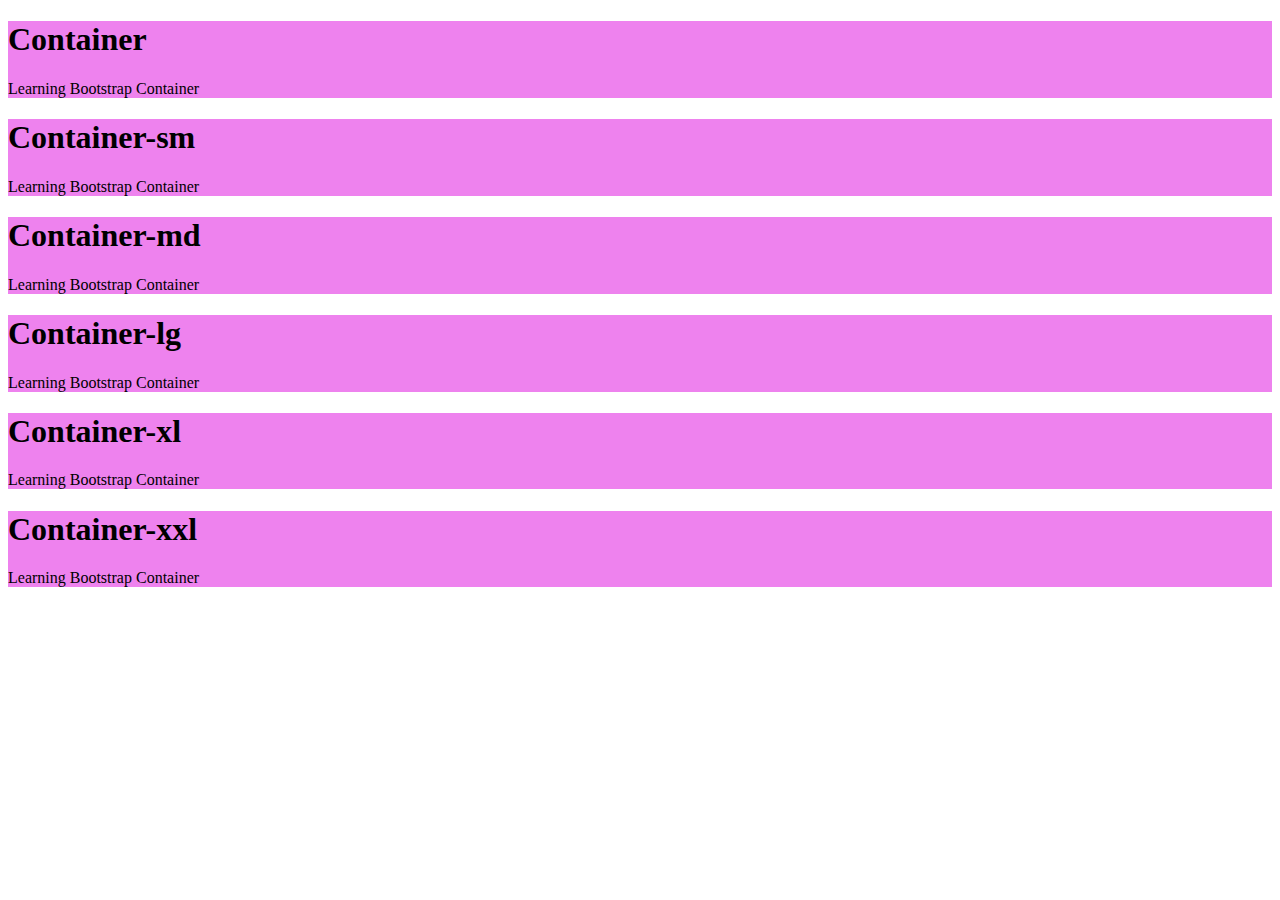
<file: container/index.html>
<!DOCTYPE html>
<html lang="en">
<head>
    <meta charset="UTF-8">
    <meta name="viewport" content="width=device-width, initial-scale=1.0">
    <title>Container</title>
    <link rel="stylesheet" href="style.css">
     <!-- Bootstrap CDN Css-->
     <link href="https://cdn.jsdelivr.net/npm/bootstrap@5.3.1/dist/css/bootstrap.min.css" rel="stylesheet" integrity="sha384-4bw+/aepP/YC94hEpVNVgiZdgIC5+VKNBQNGCHeKRQN+PtmoHDEXuppvnDJzQIu9" crossorigin="anonymous">
</head>
<body>
    <div class="container">
        <h1>Container</h1>
        <p>Learning Bootstrap Container</p>
    </div>

    <div class="container-sm">
        <h1>Container-sm</h1>
        <p>Learning Bootstrap Container</p>
    </div>
   
    <div class="container-md">
        <h1>Container-md</h1>
        <p>Learning Bootstrap Container</p>
    </div>

    <div class="container-lg">
        <h1>Container-lg</h1>
        <p>Learning Bootstrap Container</p>
    </div>

    <div class="container-xl">
        <h1>Container-xl</h1>
        <p>Learning Bootstrap Container</p>
    </div>

    <div class="container-xxl">
        <h1>Container-xxl</h1>
        <p>Learning Bootstrap Container</p>
    </div>

    <!-- Bootstrap CDN Js -->
    <script src="https://cdn.jsdelivr.net/npm/bootstrap@5.3.1/dist/js/bootstrap.bundle.min.js" integrity="sha384-HwwvtgBNo3bZJJLYd8oVXjrBZt8cqVSpeBNS5n7C8IVInixGAoxmnlMuBnhbgrkm" crossorigin="anonymous"></script>
</body>
</html>
</file>
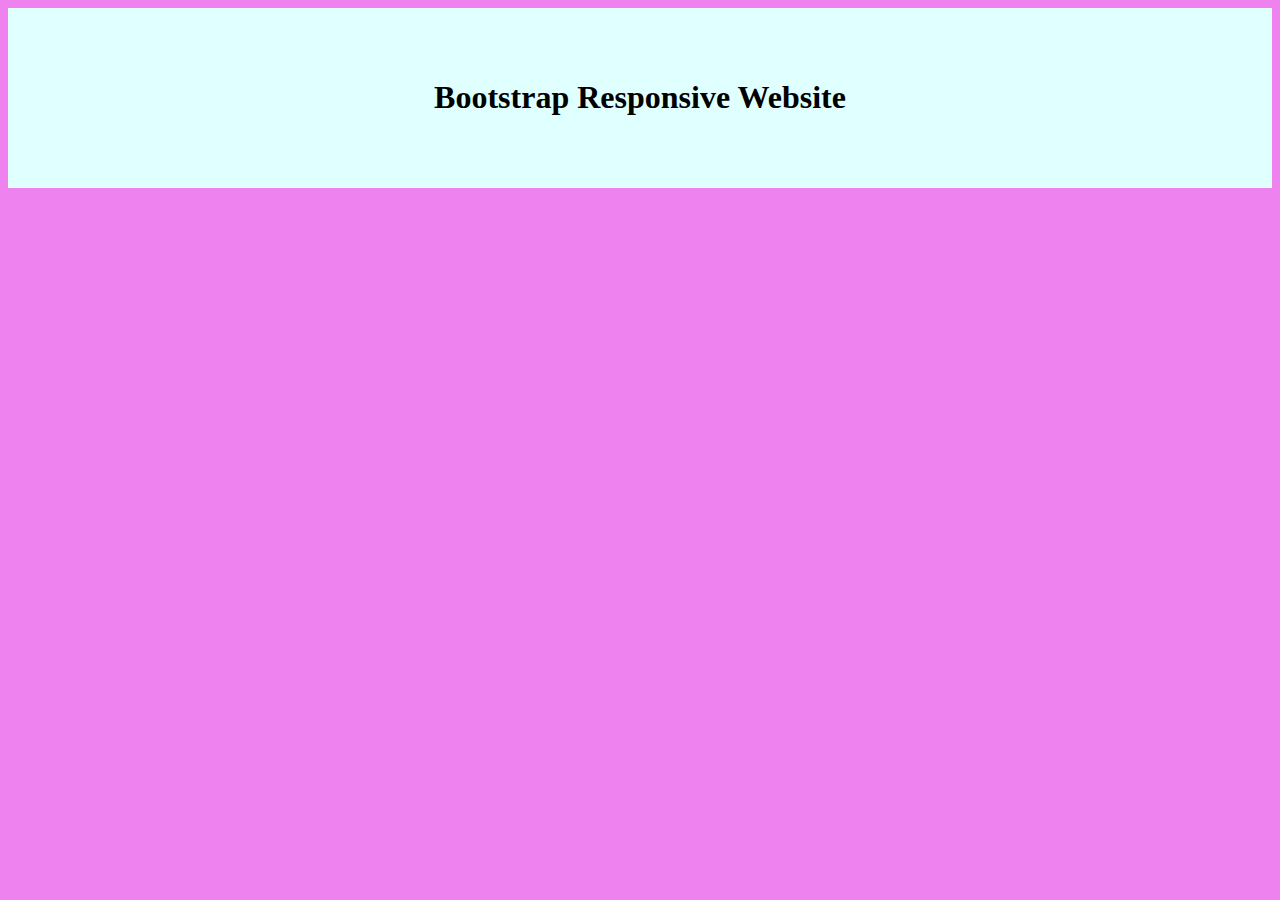
<file: container/example.html>
<!DOCTYPE html>
<html lang="en">
<head>
    <meta charset="UTF-8">
    <meta name="viewport" content="width=device-width, initial-scale=1.0">
    <title>Document</title>
     <!-- Bootstrap CDN Css-->
     <link href="https://cdn.jsdelivr.net/npm/bootstrap@5.3.1/dist/css/bootstrap.min.css" rel="stylesheet" integrity="sha384-4bw+/aepP/YC94hEpVNVgiZdgIC5+VKNBQNGCHeKRQN+PtmoHDEXuppvnDJzQIu9" crossorigin="anonymous">
     <link rel="stylesheet" href="example.css">
</head>
<body>
    <div class="container pg50">
        <h1>Bootstrap Responsive Website</h1>
    </div>

     <!-- Bootstrap CDN Js -->
     <script src="https://cdn.jsdelivr.net/npm/bootstrap@5.3.1/dist/js/bootstrap.bundle.min.js" integrity="sha384-HwwvtgBNo3bZJJLYd8oVXjrBZt8cqVSpeBNS5n7C8IVInixGAoxmnlMuBnhbgrkm" crossorigin="anonymous"></script>
</body>
</html>
</file>
<file: container/style.css>
div{
    background-color: violet;
}
</file>
<file: container/example.css>
body{
    background-color: violet;
}
div{
    background-color: lightcyan;
    text-align: center;
}
.pg50{
    padding: 50px;
}
</file>
